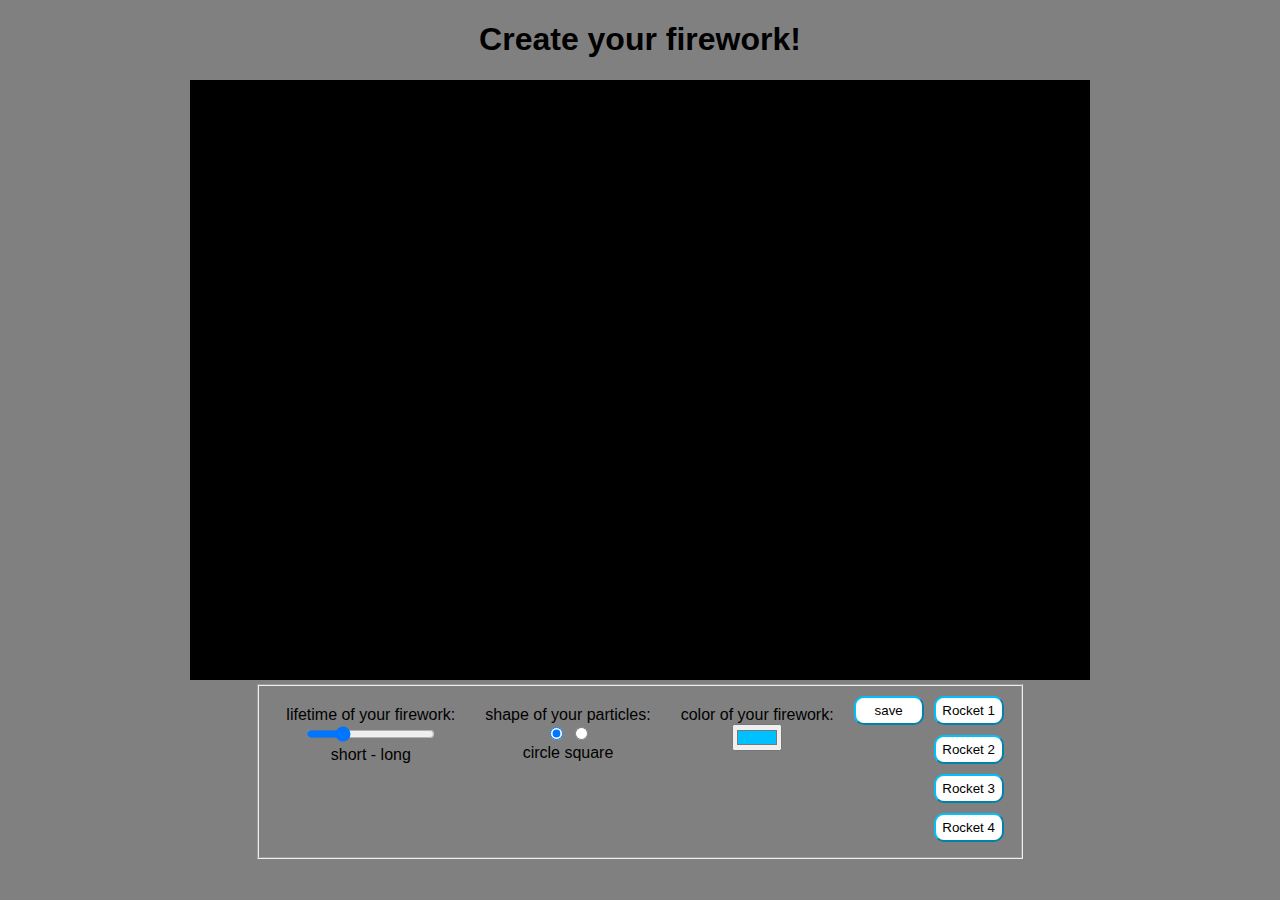
<file: index.html>
<!DOCTYPE html>
<html lang="en">

<head>
    <meta charset="UTF-8">
    <meta http-equiv="X-UA-Compatible" content="IE=edge">
    <meta name="viewport" content="width=device-width, initial-scale=1.0">
    <link rel="stylesheet" href="style.css">
    <script src="script.js"></script>
    <script src="Classes/Vector/Vector.js"></script>
    <script src="Classes/Rocket/Rocket.js"></script>
    <script src="Classes/Particle/Particle.js"></script>
    <script src="Classes/Circle/Circle.js"></script>
    <script src="Classes/Square/Square.js"></script>
    <script src="Server/Server.js"></script>
    <title>Firework_End</title>
</head>

<body>
    <h1 id="title">Create your firework!</h1>
    <div id="divCanvas">
        <canvas id="canvas" width="900" height="600">
        </canvas>

    </div>

    <div id="settings">
        <form method="get">
            <fieldset>

                <div class="divLifetime">
                    <label for="lifetime">lifetime of your firework:</label><br>
                    <input name="lifetime" type="range" id="lifetime" min="5" max="25" value="10" step="5">
                    <br>
                    <label for="lifetime">short - long</label>
                </div>

                <div class="divShape">
                    <label for="shape">shape of your particles:</label><br>
                    <input name="shape" type="radio" id="shape" value="circle" id="circle" checked>
                    <input name="shape" type="radio" id="shape" value="square" id="square">
                    <br>
                    <label for="shape">circle</label>
                    <label for="shape">square</label>
                </div>

                <div class="divColor">
                    color of your firework: <br>
                    <input name="color" type="color" id="color" value="#00C1FF">
                </div>
        </form>


        <div>
            <button type="button" id="buttonSave" class="button">save</button>
        </div>

        <div>
            <button type="button" id="rs1" class="button">Rocket 1</button>
            <br>
            <button type="button" id="rs2" class="button">Rocket 2</button>
            <br>
            <button type="button" id="rs3" class="button">Rocket 3</button>
            <br>
            <button type="button" id="rs4" class="button">Rocket 4</button>
        </div>

        </fieldset>
    </div>

</body>

</html>
</file>
<file: style.css>
body{
    font-family: Arial, Helvetica, sans-serif;
    text-align: center;
    background-color: grey;
}

canvas{
    background-color: black;
    display: inline-block;

}

h1{
    color: black;
    
}

fieldset{
    display: inline-flex;

}

.divLifetime{
    display: inline;
    padding: 15px;
}

.divShape{
    display: inline-block;
    padding: 15px;

}

.shapes{
    display: inline-flex;
}

.divLifetime{
    display: inline-block;
    padding: 15px;
}

.divColor{
    display: inline-block;
    padding: 15px;

}

.button{
    width: 70px;
    padding: 5px;
    margin: 5px;
    background-color: #ffffff;
    border-radius: 10px;
    border-color: #00C1FF;
}

.button:hover{
    opacity: 70%;
}
</file>
